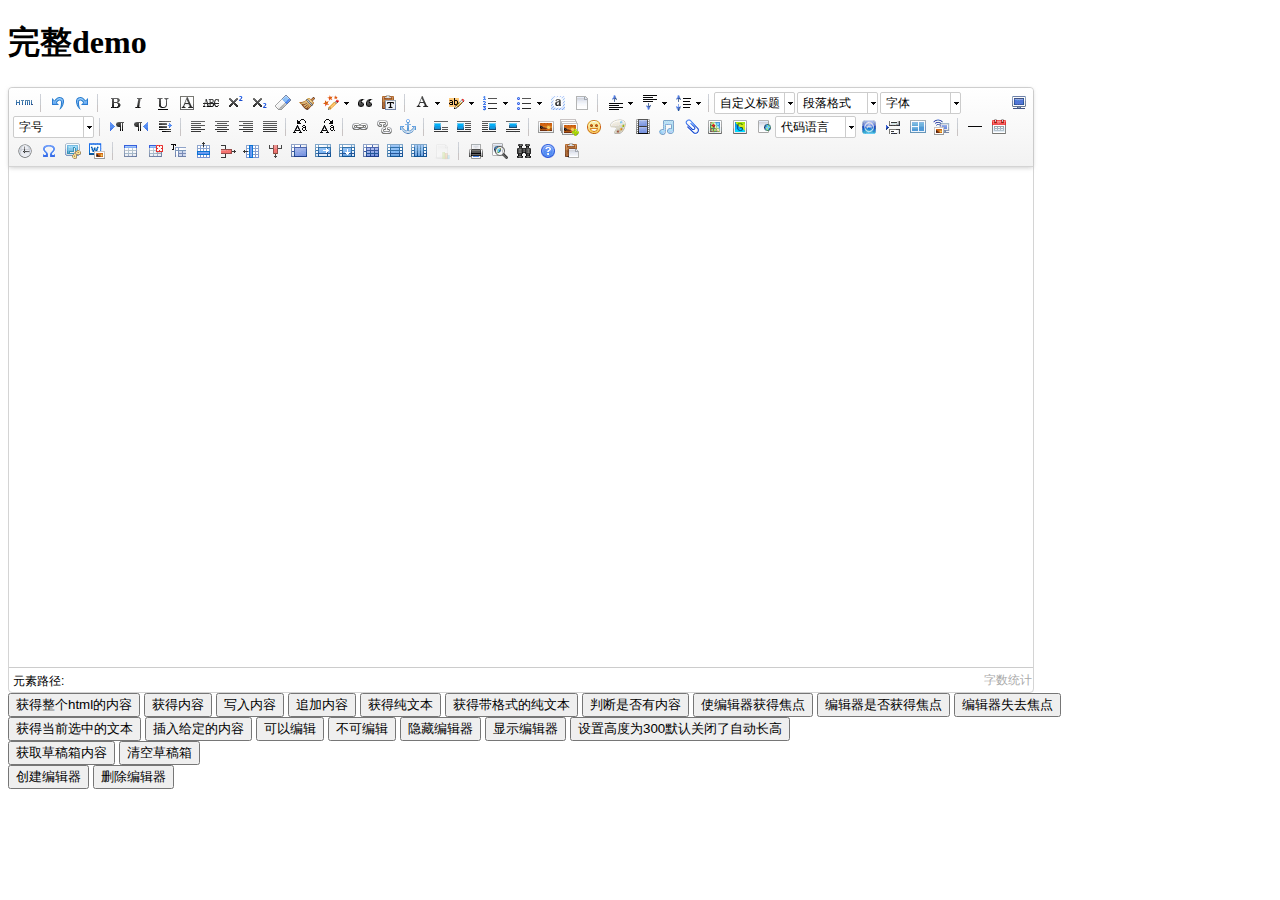
<file: static/backweb/lib/ueditor/index.html>
<!DOCTYPE HTML PUBLIC "-//W3C//DTD HTML 4.01 Transitional//EN"
        "http://www.w3.org/TR/html4/loose.dtd">
<html>
<head>
    <title>完整demo</title>
    <meta http-equiv="Content-Type" content="text/html;charset=utf-8"/>
    <script type="text/javascript" charset="utf-8" src="ueditor.config.js"></script>
    <script type="text/javascript" charset="utf-8" src="ueditor.all.min.js"> </script>
    <!--建议手动加在语言，避免在ie下有时因为加载语言失败导致编辑器加载失败-->
    <!--这里加载的语言文件会覆盖你在配置项目里添加的语言类型，比如你在配置项目里配置的是英文，这里加载的中文，那最后就是中文-->
    <script type="text/javascript" charset="utf-8" src="lang/zh-cn/zh-cn.js"></script>

    <style type="text/css">
        div{
            width:100%;
        }
    </style>
</head>
<body>
<div>
    <h1>完整demo</h1>
    <script id="editor" type="text/plain" style="width:1024px;height:500px;"></script>
</div>
<div id="btns">
    <div>
        <button onclick="getAllHtml()">获得整个html的内容</button>
        <button onclick="getContent()">获得内容</button>
        <button onclick="setContent()">写入内容</button>
        <button onclick="setContent(true)">追加内容</button>
        <button onclick="getContentTxt()">获得纯文本</button>
        <button onclick="getPlainTxt()">获得带格式的纯文本</button>
        <button onclick="hasContent()">判断是否有内容</button>
        <button onclick="setFocus()">使编辑器获得焦点</button>
        <button onmousedown="isFocus(event)">编辑器是否获得焦点</button>
        <button onmousedown="setblur(event)" >编辑器失去焦点</button>

    </div>
    <div>
        <button onclick="getText()">获得当前选中的文本</button>
        <button onclick="insertHtml()">插入给定的内容</button>
        <button id="enable" onclick="setEnabled()">可以编辑</button>
        <button onclick="setDisabled()">不可编辑</button>
        <button onclick=" UE.getEditor('editor').setHide()">隐藏编辑器</button>
        <button onclick=" UE.getEditor('editor').setShow()">显示编辑器</button>
        <button onclick=" UE.getEditor('editor').setHeight(300)">设置高度为300默认关闭了自动长高</button>
    </div>

    <div>
        <button onclick="getLocalData()" >获取草稿箱内容</button>
        <button onclick="clearLocalData()" >清空草稿箱</button>
    </div>

</div>
<div>
    <button onclick="createEditor()">
    创建编辑器</button>
    <button onclick="deleteEditor()">
    删除编辑器</button>
</div>

<script type="text/javascript">

    //实例化编辑器
    //建议使用工厂方法getEditor创建和引用编辑器实例，如果在某个闭包下引用该编辑器，直接调用UE.getEditor('editor')就能拿到相关的实例
    var ue = UE.getEditor('editor');


    function isFocus(e){
        alert(UE.getEditor('editor').isFocus());
        UE.dom.domUtils.preventDefault(e)
    }
    function setblur(e){
        UE.getEditor('editor').blur();
        UE.dom.domUtils.preventDefault(e)
    }
    function insertHtml() {
        var value = prompt('插入html代码', '');
        UE.getEditor('editor').execCommand('insertHtml', value)
    }
    function createEditor() {
        enableBtn();
        UE.getEditor('editor');
    }
    function getAllHtml() {
        alert(UE.getEditor('editor').getAllHtml())
    }
    function getContent() {
        var arr = [];
        arr.push("使用editor.getContent()方法可以获得编辑器的内容");
        arr.push("内容为：");
        arr.push(UE.getEditor('editor').getContent());
        alert(arr.join("\n"));
    }
    function getPlainTxt() {
        var arr = [];
        arr.push("使用editor.getPlainTxt()方法可以获得编辑器的带格式的纯文本内容");
        arr.push("内容为：");
        arr.push(UE.getEditor('editor').getPlainTxt());
        alert(arr.join('\n'))
    }
    function setContent(isAppendTo) {
        var arr = [];
        arr.push("使用editor.setContent('欢迎使用ueditor')方法可以设置编辑器的内容");
        UE.getEditor('editor').setContent('欢迎使用ueditor', isAppendTo);
        alert(arr.join("\n"));
    }
    function setDisabled() {
        UE.getEditor('editor').setDisabled('fullscreen');
        disableBtn("enable");
    }

    function setEnabled() {
        UE.getEditor('editor').setEnabled();
        enableBtn();
    }

    function getText() {
        //当你点击按钮时编辑区域已经失去了焦点，如果直接用getText将不会得到内容，所以要在选回来，然后取得内容
        var range = UE.getEditor('editor').selection.getRange();
        range.select();
        var txt = UE.getEditor('editor').selection.getText();
        alert(txt)
    }

    function getContentTxt() {
        var arr = [];
        arr.push("使用editor.getContentTxt()方法可以获得编辑器的纯文本内容");
        arr.push("编辑器的纯文本内容为：");
        arr.push(UE.getEditor('editor').getContentTxt());
        alert(arr.join("\n"));
    }
    function hasContent() {
        var arr = [];
        arr.push("使用editor.hasContents()方法判断编辑器里是否有内容");
        arr.push("判断结果为：");
        arr.push(UE.getEditor('editor').hasContents());
        alert(arr.join("\n"));
    }
    function setFocus() {
        UE.getEditor('editor').focus();
    }
    function deleteEditor() {
        disableBtn();
        UE.getEditor('editor').destroy();
    }
    function disableBtn(str) {
        var div = document.getElementById('btns');
        var btns = UE.dom.domUtils.getElementsByTagName(div, "button");
        for (var i = 0, btn; btn = btns[i++];) {
            if (btn.id == str) {
                UE.dom.domUtils.removeAttributes(btn, ["disabled"]);
            } else {
                btn.setAttribute("disabled", "true");
            }
        }
    }
    function enableBtn() {
        var div = document.getElementById('btns');
        var btns = UE.dom.domUtils.getElementsByTagName(div, "button");
        for (var i = 0, btn; btn = btns[i++];) {
            UE.dom.domUtils.removeAttributes(btn, ["disabled"]);
        }
    }

    function getLocalData () {
        alert(UE.getEditor('editor').execCommand( "getlocaldata" ));
    }

    function clearLocalData () {
        UE.getEditor('editor').execCommand( "clearlocaldata" );
        alert("已清空草稿箱")
    }
</script>
</body>
</html>
</file>
